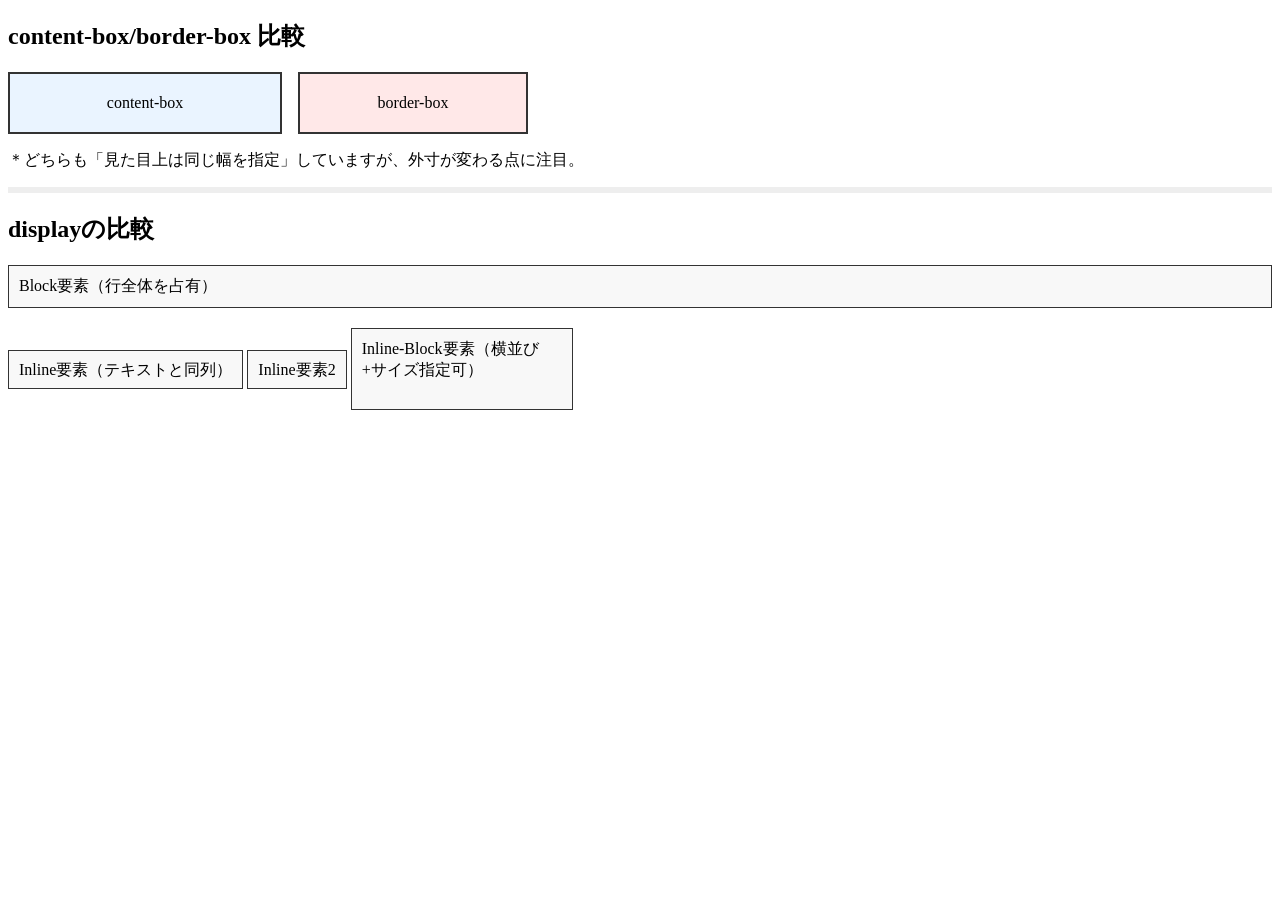
<file: 2-1/index.html>
<!-- この下に記載 -->
<!DOCTYPE html>
<html lang="ja">
    <head>
        <meta charset="UTF-8">
        <title>test.2-1</title>
        <link rel="stylesheet" href="style.css">
    </head>
    <body>
        <h2>content-box/border-box 比較</h2>
        <div class="container">
            <div class="content-box">content-box</div>
            <div class="border-box">border-box</div>
        </div>
        <p>＊どちらも「見た目上は同じ幅を指定」していますが、外寸が変わる点に注目。</p>
        <div class="line"></div>
        <h2>displayの比較</h2>
        <div class="block">Block要素（行全体を占有）</div>
        <div class="inline">Inline要素（テキストと同列）</div>
        <div class="inline">Inline要素2</div>
        <div class="inline-block">Inline-Block要素（横並び+サイズ指定可）</div>
    </body>
</file>
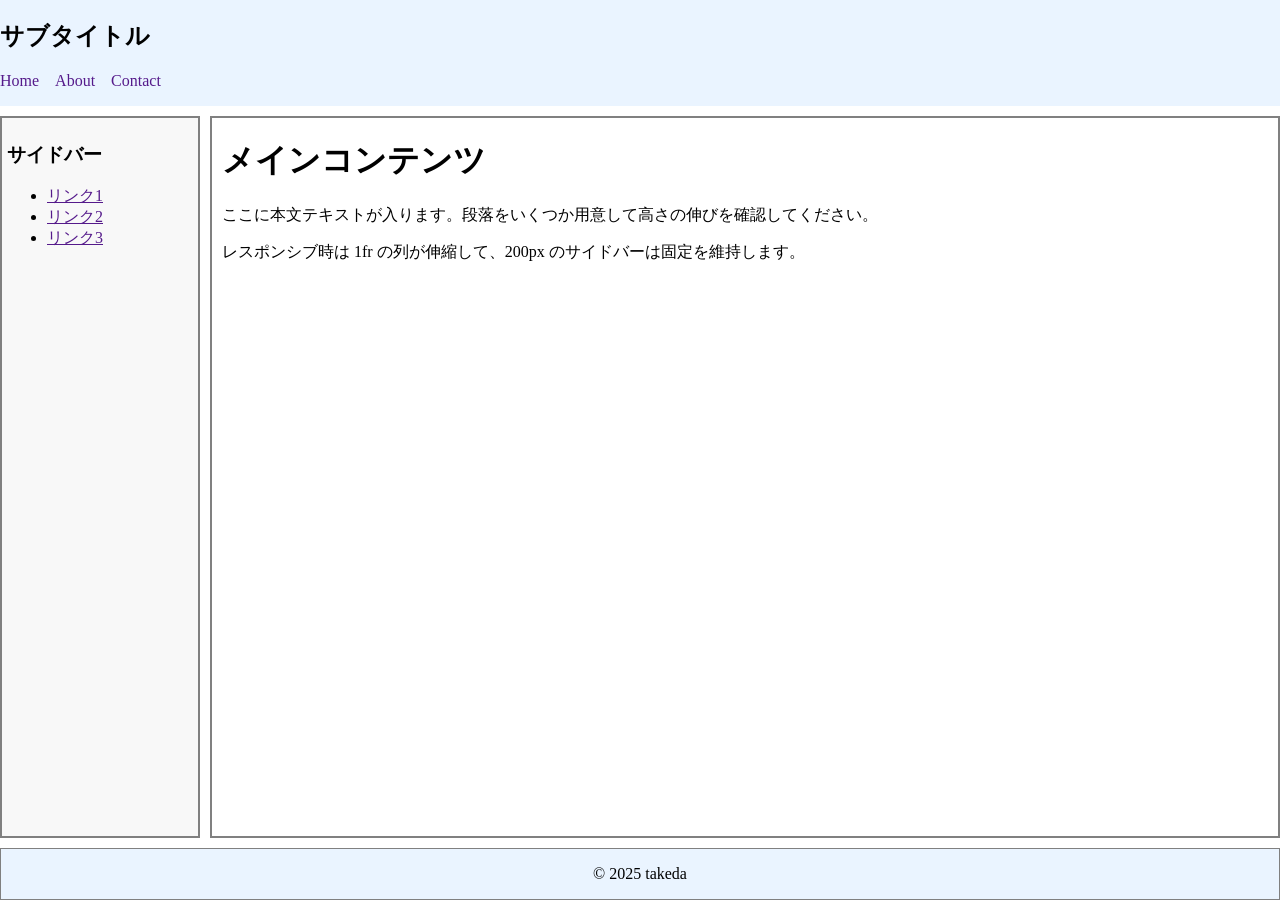
<file: 2-2/index.html>
<!-- この下に記載 -->
<!DOCTYPE html>
<html lang="ja">
    <head>
        <meta charset="UTF-8">
        <title>test.2-2</title>
        <link rel="stylesheet" href="style.css">
    </head>
    <body>
        <div class="container">
        <header>
            <h2>サブタイトル</h2>
            <ul id="nav">
                <li><a href="">Home</a></li>
                <li><a href="">About</a></li>
                <li><a href="">Contact</a></li>
            </ul>
        </header>
        <div class="sidebar">
            <h3>サイドバー</h3>
            <ul id="nav">
                <li><a href="">リンク1</a></li>
                <li><a href="">リンク2</a></li>
                <li><a href="">リンク3</a></li>
            </ul>
        </div>
        <div class="main-contents">
            <h1>メインコンテンツ</h1>
            <p>ここに本文テキストが入ります。段落をいくつか用意して高さの伸びを確認してください。</p>
            <p>レスポンシブ時は 1fr の列が伸縮して、200px のサイドバーは固定を維持します。</p>
        </div>
        <footer>
            <p>© 2025 takeda</p>
        </footer>
        </div>
    </body>
</html>
</file>
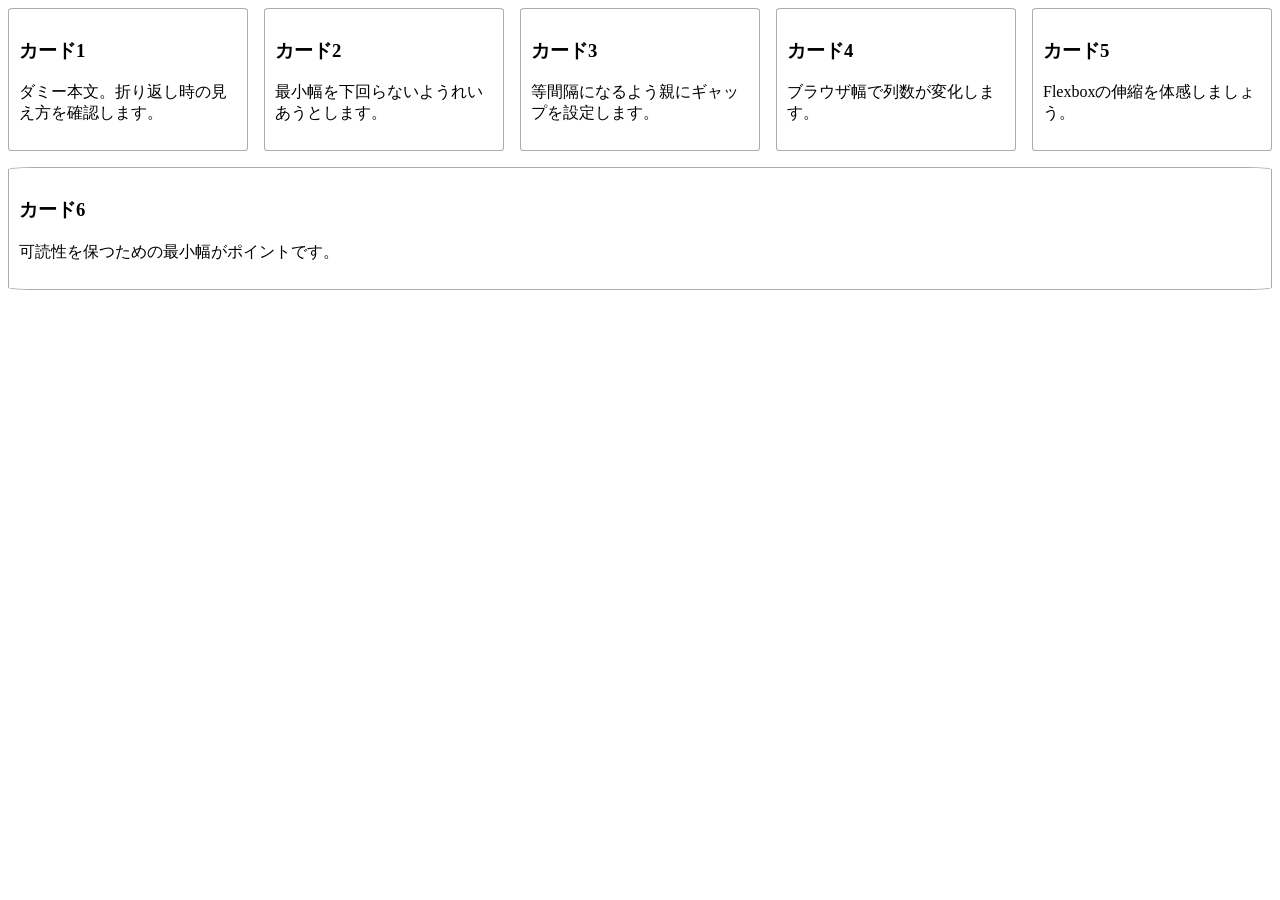
<file: 2-3/index.html>
<!-- この下に記載 -->
<!DOCTYPE html>
<html lang="ja">
    <head>
        <meta charset="UTF-8">
        <meta name="viewport" content="width=device-width, initial-scale=1.0">
        <title>test.2-3</title>
        <link rel="stylesheet" href="style.css">
    </head>
    <body>
        <div class="cards">
            <div class="card">
                <h3>カード1</h3>
                <p>ダミー本文。折り返し時の見え方を確認します。</p>
            </div>
            <div class="card">
                <h3>カード2</h3>
                <p>最小幅を下回らないようれいあうとします。</p>
            </div>
            <div class="card">
                <h3>カード3</h3>
                <p>等間隔になるよう親にギャップを設定します。</p>
           </div>
            <div class="card">
                <h3>カード4</h3>
                <p>ブラウザ幅で列数が変化します。</p>
            </div>
            <div class="card">
                <h3>カード5</h3>
                <p>Flexboxの伸縮を体感しましょう。</p>
            </div>
            <div class="card">
                <h3>カード6</h3>
                <p>可読性を保つための最小幅がポイントです。</p>
            </div>
        </div>
    </body>
</html>
</file>
<file: 2-1/style.css>
/* ここに記載 */
.container{
    display: flex;
    gap: 16px;
}

.content-box{
    box-sizing: content-box;
    width: 230px;
    padding: 20px;
    border: 2px solid #333;
    background: #eaf4ff;
    text-align: center;
}

.border-box{
    box-sizing: border-box;
    width: 230px;
    padding: 20px;
    border: 2px solid #333;
    background: #ffe8e8;
    text-align: center;
}

.block{
    display: block;
    border: 1px solid #333;
    background: #f8f8f8;
    margin: 10px 0;
    padding: 10px;
}

.inline{
    display: inline;
    border: 1px solid #333;
    background: #f8f8f8;
    margin: 10px 0;
    padding: 10px;
}

.inline-block{
    display: inline-block;
    border: 1px solid #333;
    background: #f8f8f8;
    margin: 10px 0;
    padding: 10px;
    width: 200px;
    height: 60px;
}

.line{
    border: 3px solid #eeeeee
}
</file>
<file: 2-2/style.css>
/* ここに記載 */
html, body {
    height: 100%;
    margin: 0;
}

.container{
    display: grid;
    grid-template-areas: 
        "header header"
        "sidebar main"
        "footer footer";
    grid-template-columns: 200px 1fr;
    grid-template-rows: auto 1fr auto;
    gap: 10px;
    height: 100vh;
}

header{
    grid-area: header;
    background-color: #eaf4ff;
}

header #nav{
    display: flex;
    list-style: none;
    gap: 16px;
    padding-left: 0px;
}

header #nav a{
    text-decoration: none;
}

.sidebar{
    grid-area: sidebar;
    border: 2px solid gray;
    background-color: #f8f8f8;
    padding: 5px;
}

.main-contents{
    grid-area: main;
    border: 2px solid gray;
    padding-left: 10px;
}

footer{
    grid-area: footer;
    border:1px solid gray;
    text-align: center;
    background-color: #eaf4ff;
    height: 50px;
}
</file>
<file: 2-3/style.css>
/* ここに記載 */
.cards{
    display: flex;
    flex-wrap: wrap;
    gap: 16px;
    }

.card{
    border: 1px solid #acacac;
    border-radius: 2%;
    padding: 10px;
    flex: 1 1 200px;
    
}

@media (max-width: 600px) {
    .card {
      flex: 1 1 calc(50% - 8px);  /* タブレット時は2列表示 */
      min-width: calc(50% - 8px);
    }
  }

@media (max-width: 480px) {
    .card {
      flex: 1 1 100%;  /* モバイル時は1列表示 */
      min-width: 100%;
    }
  }
</file>
